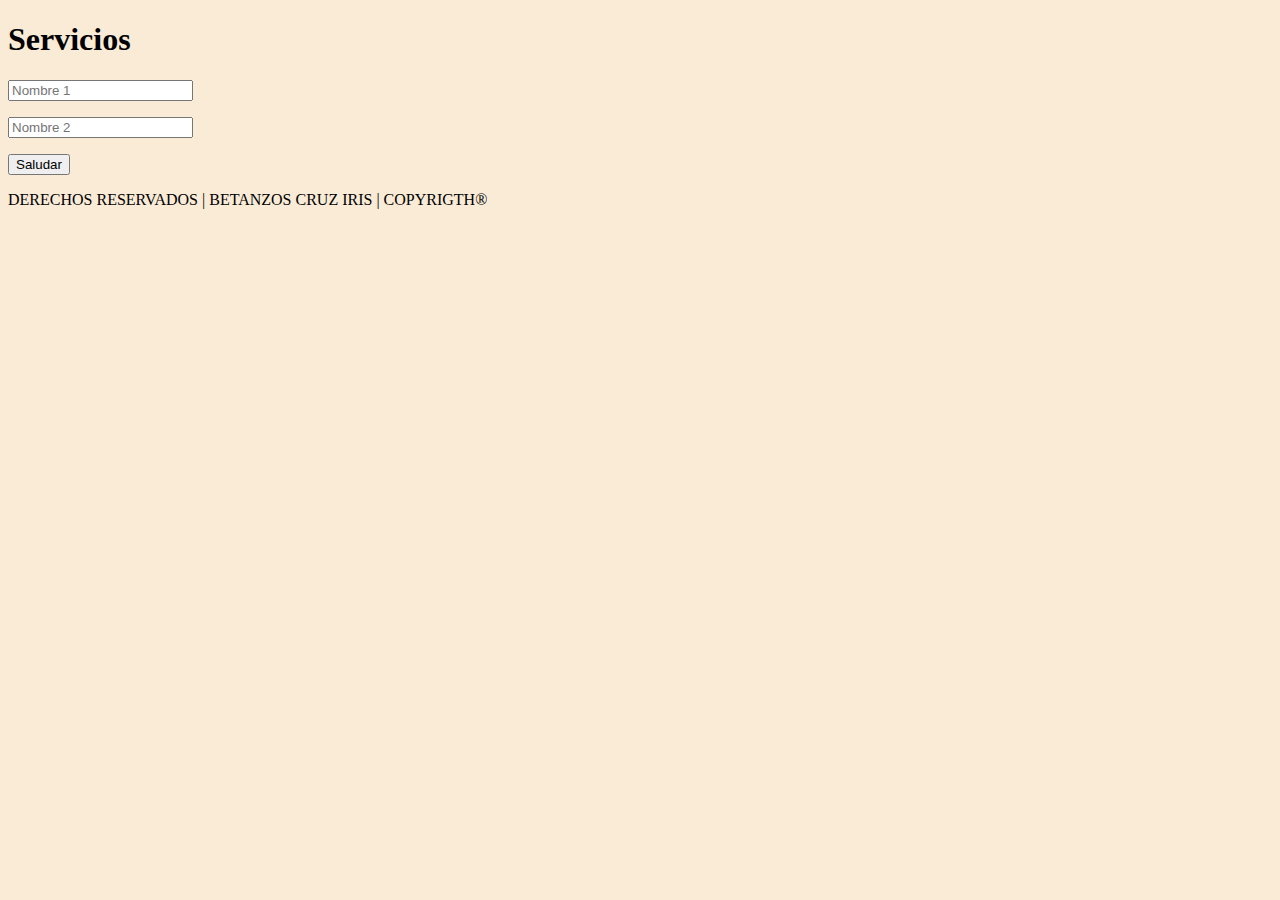
<file: public/index.html>
<!DOCTYPE html>
<html>
  <head>
    <meta charset="utf-8">
    <meta name="viewport" content="width=device-width, initial-scale=1">
    <title>Servicios</title>
    <link rel="stylesheet" href="estilos.css">
  </head>
  <body>
    <h1>Servicios</h1>
    <form action="javascript:saludaHttp();">
      <p><input type="text" id="nombre1" placeholder="Nombre 1"></p>
      <p><input type="text" id="nombre2" placeholder="Nombre 2"></p>
      <p>
        <button type="submit">Saludar</button>
      </p>
    </form>
    <script>
      //@ts-check

      /** Envía los datos a la función en Internet. El modificador async indica
       * que la función probablemente no termine en el hilo principal y algunas
       * de sus instrucciones continuen en otro hilo. En este caso, como la
       * comunicación con el servidor puede ser tardada se realiza en otro hilo.
       * Se devuelve un objeto de tipo Promise que sirve para saber cuando la
       * función termina correctamente o con error en algún momento futuro.
       * @returns {Promise} para indicar cuando termina correctamente o con
       *  error. */
      async function saludaHttp() {
        try {
          /** La función fetch envía los datos al servidor. El texto que recibe
           * como parámetro es la url que se invoca. El signo de interrogación
           * "?" permite pasarle parámetros y encodeURIComponent formatea la
           * información para que se puede colocar en la URL. El signo "&"
           * separa los parámetros. En este caso se envían los parámetros
           * "nombre1" y "nombre2", tomados de la interfaz gráfica.
           * nombre1.value.trim() toma la captura de id="nombre1" y le quita los
           *        espacios y saltos de línea al inicio y al final.
           * fetch lanza la comunicación con el servidor en otro hilo, devuelve
           * una Promise para saber en que momento termina y trata de seguir a
           * la siguiente instrucción antes que la comunicación termine.
           * El operador await fuerza a esperar que la Promise indique el final
           * de la operación y toma la respuesta devuelta por el servidor.
           * @type {Response} */
          const respuestaHttp =
            await fetch("saludo?nombre1="
              // @ts-ignore
              + encodeURIComponent(nombre1.value.trim())
              // @ts-ignore
              + "&nombre2=" + encodeURIComponent(nombre2.value.trim()));
          /* La property ok de la respuesta vale true si la conexión terminó
           * con éxito. */
          if (respuestaHttp.ok) {
            /* En esta parte del if, la conexión terminó con éxito. Hay que
             * mostrar el texto del servidor usando la instrucción
             * respuestaHttp.text(); como este proceso puede ser tardado,
             * se ejecuta en otro hilo y devuelve una Promise. Con await espera
             * a que termine este proceso. */
            const texto = await respuestaHttp.text();
            alert(texto);
          } else {
            /* En esta parte del if, la conexión termina con errores. Se
             * lanza una excepción que es atrapada por la función del
             * catch en la línea 109. La expresión respuestaHttp.statusText
             * devuelve un texto describiendo el error, que normalmente está
             * en inglés. */
            throw new Error(respuestaHttp.statusText)
          }
        } catch (e) {
          alert(e.message)
        }
      }
    </script>
    <footer>DERECHOS RESERVADOS | BETANZOS CRUZ IRIS | COPYRIGTH® </footer>
  </body>
</html>
</file>
<file: public/estilos.css>
body{
    font-family: Georgia, 'Times New Roman', Times, serif;
    background-color: antiquewhite;
}
</file>
